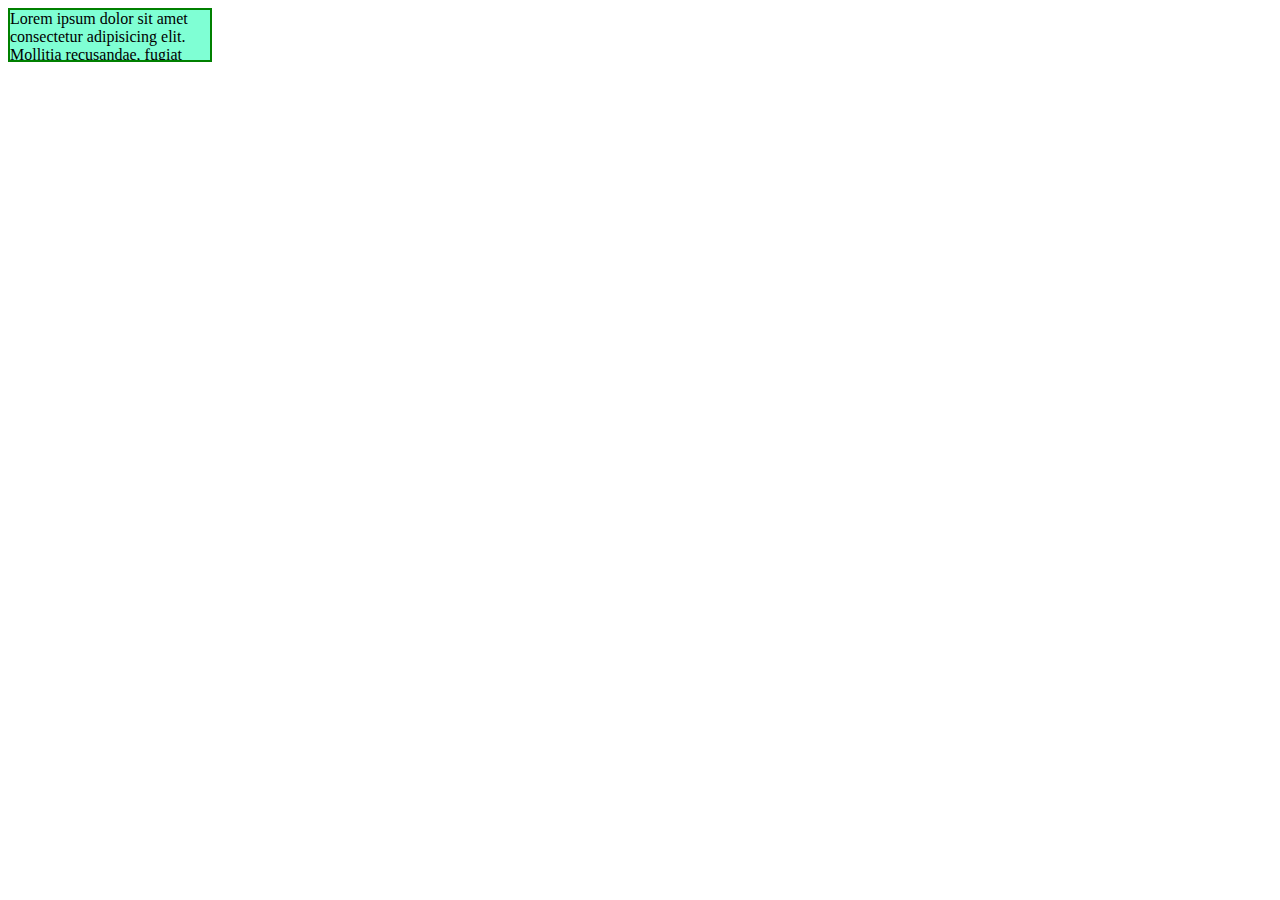
<file: index1.html>
<!DOCTYPE html>
<html lang="en">
<head>
    <meta charset="UTF-8">
    <meta http-equiv="X-UA-Compatible" content="IE=edge">
    <meta name="viewport" content="width=device-width, initial-scale=1.0">
    <title>Document</title>
    <style>
        #suman{
          width: 200px; 
          height: 50px; 
          border: 2px solid green;
          background-color:aquamarine;
          /* overflow: scroll; */
          /* overflow: visible; */
          /* overflow: auto; */
          /* overflow: hidden; */
          overflow-x: scroll;
          overflow-y: scroll;
        }
    </style>
</head>
<body>
    
    <!-- CSS overflow property -->
    <div id="suman">
        Lorem ipsum dolor sit amet consectetur adipisicing elit. Mollitia recusandae, fugiat similique perferendis ullam vero explicabo dolorum necessitatibus est quo optio maxime officia unde adipisci aspernatur autem ex sunt at.
    </div>
</body>
</html>
</file>
